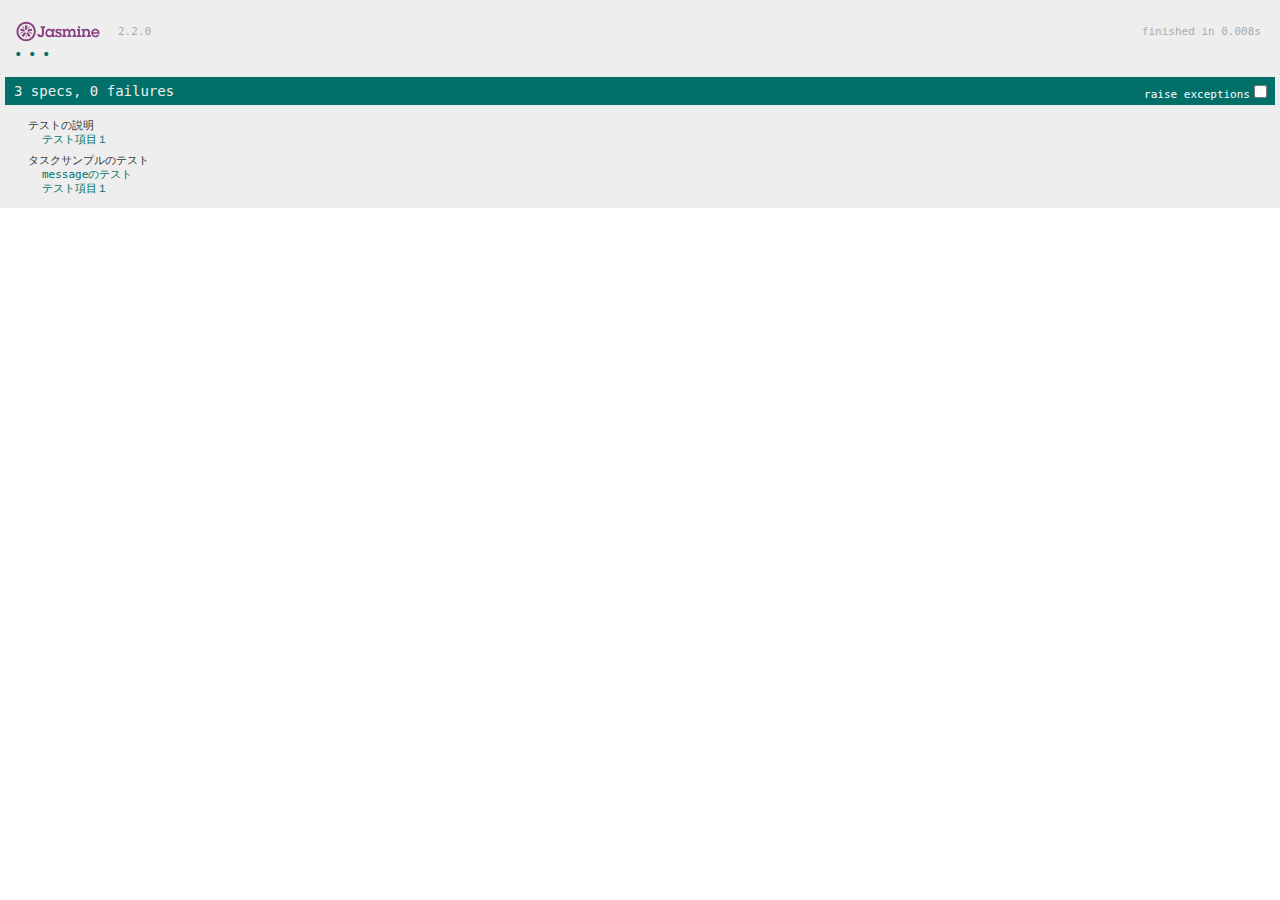
<file: src/main/resources/static/test/SpecRunner.html>
<!DOCTYPE html>
<html>
<head>
  <meta charset="UTF-8">
  <title>IJasmine Spec Runner</title>
  
  <link rel="shortcut icon" type="image/png" href="../bower_components/jasmine/images/jasmine_favicon.png" />
  <link rel="stylesheet" href="../bower_components/jasmine/lib/jasmine-core/jasmine.css" />
  
  <script src="../bower_components/jasmine/lib/jasmine-core/jasmine.js"></script>
  <script src="../bower_components/jasmine/lib/jasmine-core/jasmine-html.js"></script>
  <script src="../bower_components/jasmine/lib/jasmine-core/boot.js"></script>
  
  <script src="../bower_components/angular/angular.min.js"></script>
  <script src="../bower_components/angular-mocks/angular-mocks.js"></script>
  <script src="../app/sample.js"></script>
  <script src="../app/service/AjaxItems.js"></script>
  <script src="../app/sample_controller.js"></script>
  <script src="../app/sample_service.js"></script>
  
  <script src="spec/BlankSpec.js"></script>
  <script src="spec/TaskSpec.js"></script>
</head>
<body>

</body>
</html>
</file>
<file: src/main/resources/static/bower_components/jasmine/lib/jasmine-core/jasmine.css>
body { overflow-y: scroll; }

.jasmine_html-reporter { background-color: #eee; padding: 5px; margin: -8px; font-size: 11px; font-family: Monaco, "Lucida Console", monospace; line-height: 14px; color: #333; }
.jasmine_html-reporter a { text-decoration: none; }
.jasmine_html-reporter a:hover { text-decoration: underline; }
.jasmine_html-reporter p, .jasmine_html-reporter h1, .jasmine_html-reporter h2, .jasmine_html-reporter h3, .jasmine_html-reporter h4, .jasmine_html-reporter h5, .jasmine_html-reporter h6 { margin: 0; line-height: 14px; }
.jasmine_html-reporter .banner, .jasmine_html-reporter .symbol-summary, .jasmine_html-reporter .summary, .jasmine_html-reporter .result-message, .jasmine_html-reporter .spec .description, .jasmine_html-reporter .spec-detail .description, .jasmine_html-reporter .alert .bar, .jasmine_html-reporter .stack-trace { padding-left: 9px; padding-right: 9px; }
.jasmine_html-reporter .banner { position: relative; }
.jasmine_html-reporter .banner .title { background: url('[data-uri]') no-repeat; background: url('[data-uri]') no-repeat, none; -moz-background-size: 100%; -o-background-size: 100%; -webkit-background-size: 100%; background-size: 100%; display: block; float: left; width: 90px; height: 25px; }
.jasmine_html-reporter .banner .version { margin-left: 14px; position: relative; top: 6px; }
.jasmine_html-reporter .banner .duration { position: absolute; right: 14px; top: 6px; }
.jasmine_html-reporter #jasmine_content { position: fixed; right: 100%; }
.jasmine_html-reporter .version { color: #aaa; }
.jasmine_html-reporter .banner { margin-top: 14px; }
.jasmine_html-reporter .duration { color: #aaa; float: right; }
.jasmine_html-reporter .symbol-summary { overflow: hidden; *zoom: 1; margin: 14px 0; }
.jasmine_html-reporter .symbol-summary li { display: inline-block; height: 8px; width: 14px; font-size: 16px; }
.jasmine_html-reporter .symbol-summary li.passed { font-size: 14px; }
.jasmine_html-reporter .symbol-summary li.passed:before { color: #007069; content: "\02022"; }
.jasmine_html-reporter .symbol-summary li.failed { line-height: 9px; }
.jasmine_html-reporter .symbol-summary li.failed:before { color: #ca3a11; content: "\d7"; font-weight: bold; margin-left: -1px; }
.jasmine_html-reporter .symbol-summary li.disabled { font-size: 14px; }
.jasmine_html-reporter .symbol-summary li.disabled:before { color: #bababa; content: "\02022"; }
.jasmine_html-reporter .symbol-summary li.pending { line-height: 17px; }
.jasmine_html-reporter .symbol-summary li.pending:before { color: #ba9d37; content: "*"; }
.jasmine_html-reporter .symbol-summary li.empty { font-size: 14px; }
.jasmine_html-reporter .symbol-summary li.empty:before { color: #ba9d37; content: "\02022"; }
.jasmine_html-reporter .exceptions { color: #fff; float: right; margin-top: 5px; margin-right: 5px; }
.jasmine_html-reporter .bar { line-height: 28px; font-size: 14px; display: block; color: #eee; }
.jasmine_html-reporter .bar.failed { background-color: #ca3a11; }
.jasmine_html-reporter .bar.passed { background-color: #007069; }
.jasmine_html-reporter .bar.skipped { background-color: #bababa; }
.jasmine_html-reporter .bar.errored { background-color: #ca3a11; }
.jasmine_html-reporter .bar.menu { background-color: #fff; color: #aaa; }
.jasmine_html-reporter .bar.menu a { color: #333; }
.jasmine_html-reporter .bar a { color: white; }
.jasmine_html-reporter.spec-list .bar.menu.failure-list, .jasmine_html-reporter.spec-list .results .failures { display: none; }
.jasmine_html-reporter.failure-list .bar.menu.spec-list, .jasmine_html-reporter.failure-list .summary { display: none; }
.jasmine_html-reporter .running-alert { background-color: #666; }
.jasmine_html-reporter .results { margin-top: 14px; }
.jasmine_html-reporter.showDetails .summaryMenuItem { font-weight: normal; text-decoration: inherit; }
.jasmine_html-reporter.showDetails .summaryMenuItem:hover { text-decoration: underline; }
.jasmine_html-reporter.showDetails .detailsMenuItem { font-weight: bold; text-decoration: underline; }
.jasmine_html-reporter.showDetails .summary { display: none; }
.jasmine_html-reporter.showDetails #details { display: block; }
.jasmine_html-reporter .summaryMenuItem { font-weight: bold; text-decoration: underline; }
.jasmine_html-reporter .summary { margin-top: 14px; }
.jasmine_html-reporter .summary ul { list-style-type: none; margin-left: 14px; padding-top: 0; padding-left: 0; }
.jasmine_html-reporter .summary ul.suite { margin-top: 7px; margin-bottom: 7px; }
.jasmine_html-reporter .summary li.passed a { color: #007069; }
.jasmine_html-reporter .summary li.failed a { color: #ca3a11; }
.jasmine_html-reporter .summary li.empty a { color: #ba9d37; }
.jasmine_html-reporter .summary li.pending a { color: #ba9d37; }
.jasmine_html-reporter .description + .suite { margin-top: 0; }
.jasmine_html-reporter .suite { margin-top: 14px; }
.jasmine_html-reporter .suite a { color: #333; }
.jasmine_html-reporter .failures .spec-detail { margin-bottom: 28px; }
.jasmine_html-reporter .failures .spec-detail .description { background-color: #ca3a11; }
.jasmine_html-reporter .failures .spec-detail .description a { color: white; }
.jasmine_html-reporter .result-message { padding-top: 14px; color: #333; white-space: pre; }
.jasmine_html-reporter .result-message span.result { display: block; }
.jasmine_html-reporter .stack-trace { margin: 5px 0 0 0; max-height: 224px; overflow: auto; line-height: 18px; color: #666; border: 1px solid #ddd; background: white; white-space: pre; }
</file>
